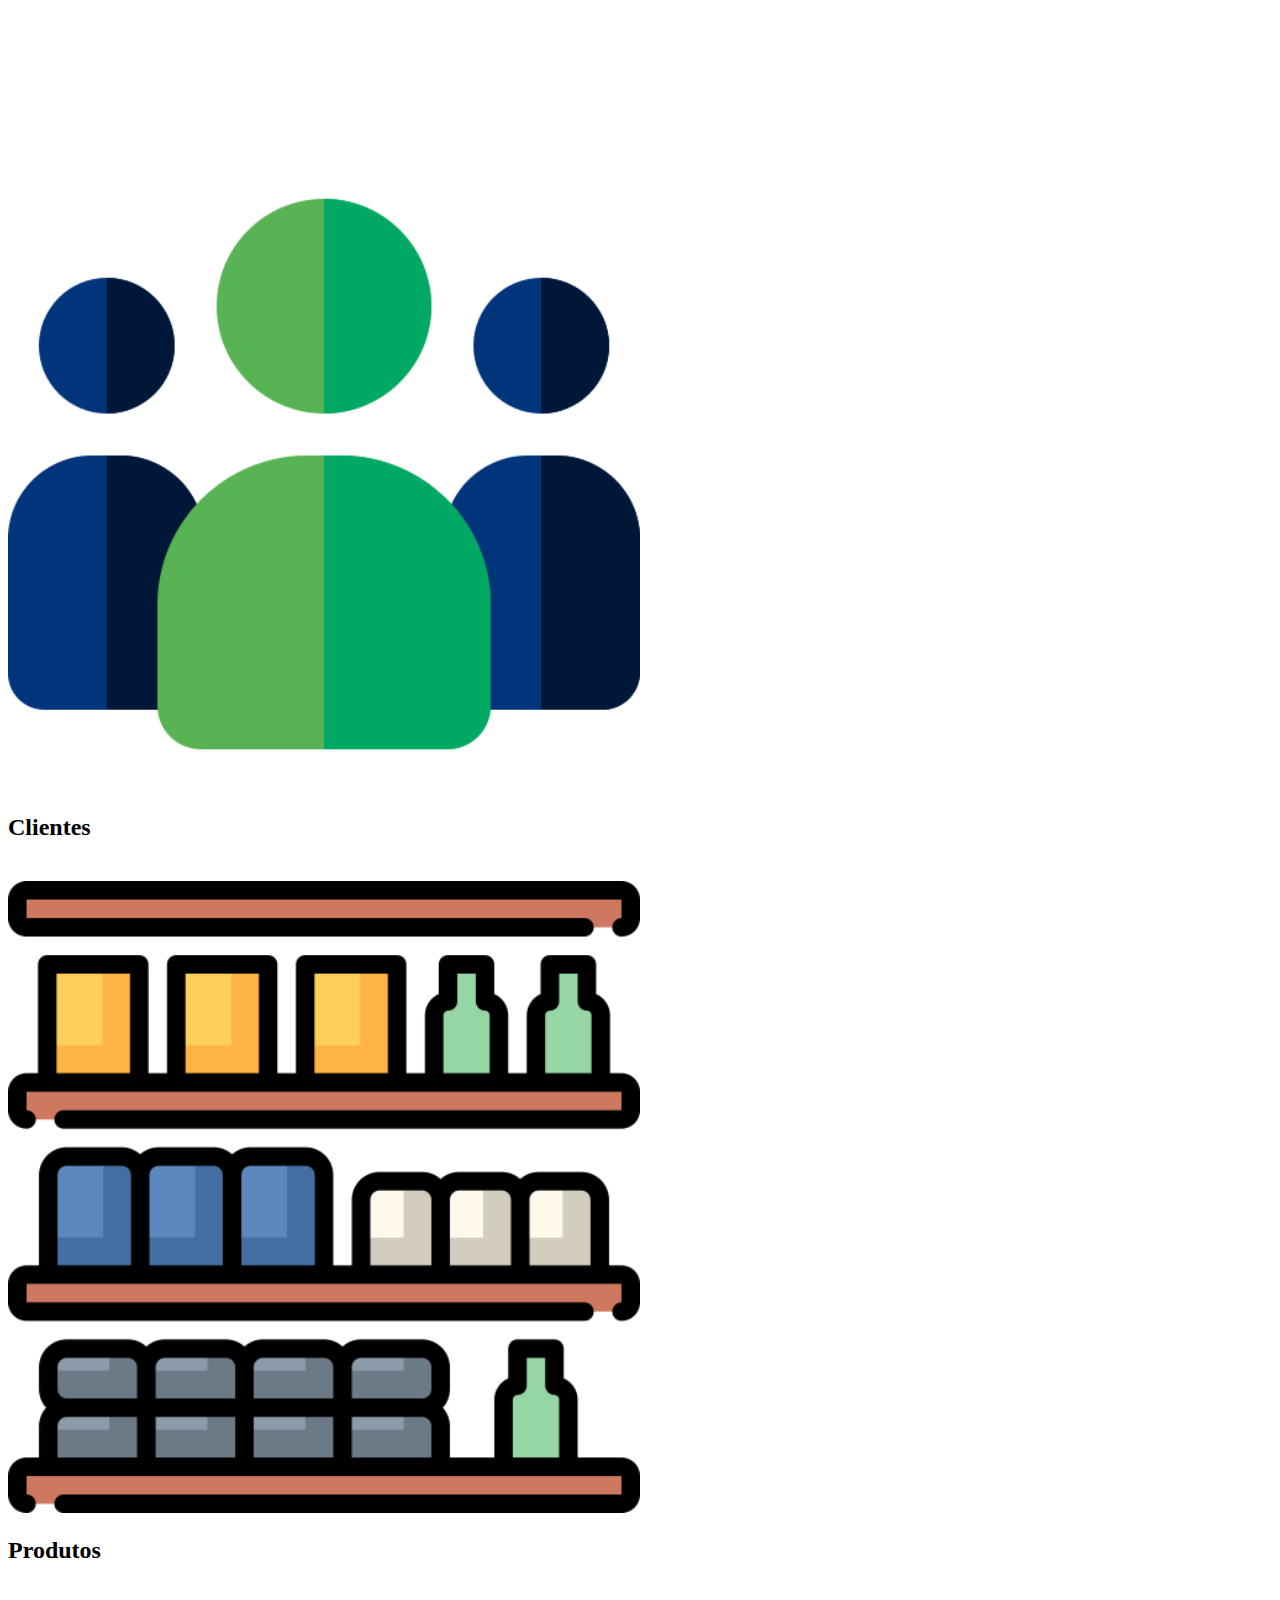
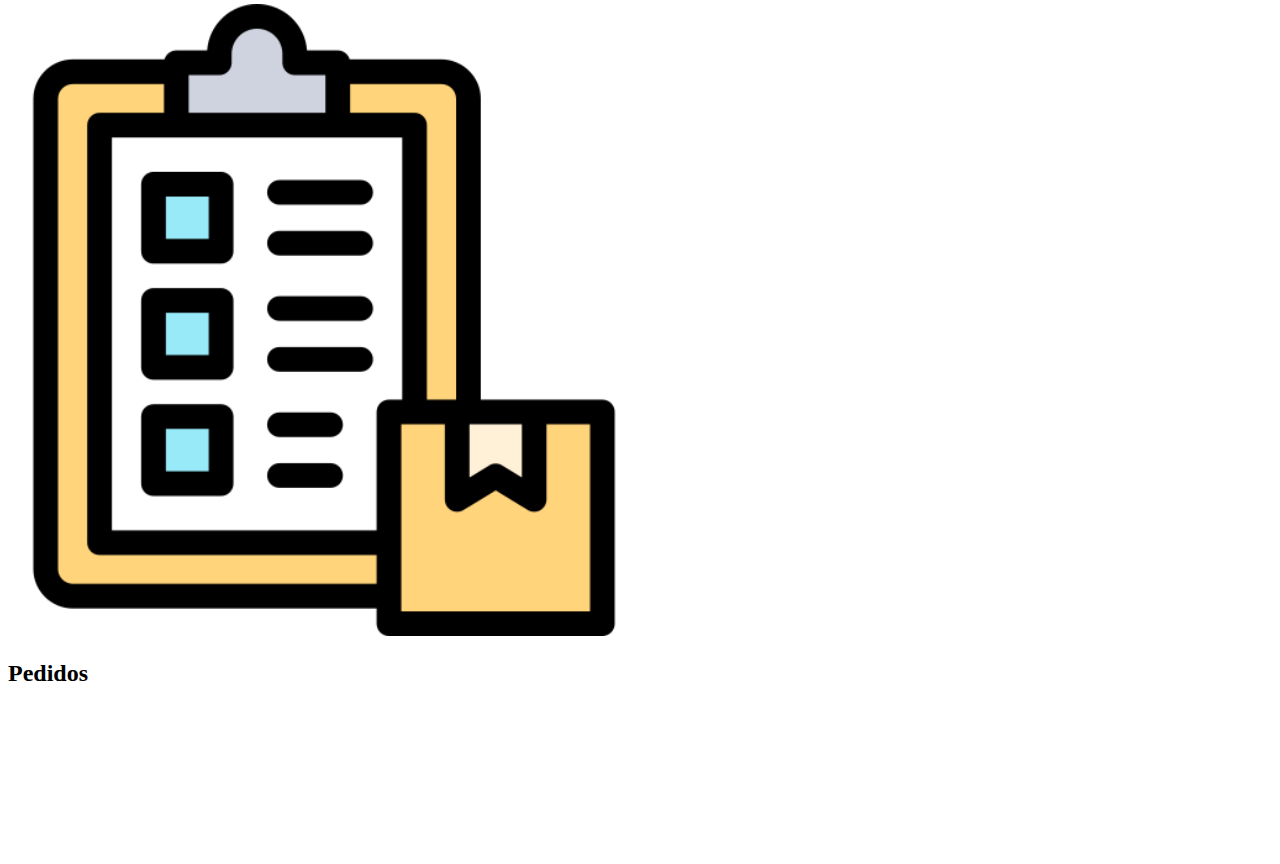
<file: index.html>
<!doctype html>
<html lang="pt-BR">
  <head>
    <meta charset="utf-8">
    <meta name="viewport" content="width=device-width, initial-scale=1">


    <link href="https://cdn.jsdelivr.net/npm/bootstrap@5.0.1/dist/css/bootstrap.min.css" rel="stylesheet" integrity="sha384-+0n0xVW2eSR5OomGNYDnhzAbDsOXxcvSN1TPprVMTNDbiYZCxYbOOl7+AMvyTG2x" crossorigin="anonymous">
    <link rel="stylesheet" href="css.css">
    <title>Tela</title>
  </head>
  <body>
    
    <header>
        <div class="container-fluid"></div>
    </header>
    <main class="global" style="background-color: var(--cor-principal);">
        <div class="container-fluid">
            <div class="row global" style="background-color: var(--cor-principal);">
                    <div class="row">
                        <div class="col-12 global" style="background: var(--cor-principal); height: 150px;" >
                            
                        </div>
                    </div>
            </div>
        </div>
        
        <div class="container-fluid">
            <div class="row">
                <div class="col-xl-2"></div>
                <div class="col-xl-3 col-sm-12 zoom mb-20">
                    <div class="text-center">
                        <img src="img/cliente.png" class="img-fluid" alt="Clientes" width="50%">
                        <div class="row">
                            <h2>Clientes</h2>
                        </div>
                    </div>
                </div>
                <div class="col-xl-1 col-sm-12 ">
                    <div class="row" style="height: 20px;"></div>
                </div>
                <div class="col-xl-3 col-sm-12 zoom mb-20">
                    <div class="text-center">
                        <img src="img/produto.png" class="img-fluid" alt="Produtos" width="50%">
                        <div class="row">
                            <h2>Produtos</h2>
                        </div>
                    </div>
                </div>
                <div class="col-xl-2"></div>
            </div>
        </div>
        <div class="container-fluid">
            <div class="row" style="height: 20px;"></div>
        </div>
        
        <div class="container-fluid">
            <div class="row">
                <div class="col-xl-4"></div>
                <div class="col-xl-3 col-sm-12 zoom">
                    <div class="text-center">
                        <img src="img/pedido.png" class="img-fluid" alt="Pedidos" width="50%">
                        <div class="row">
                            <h2>Pedidos</h2>
                        </div>
                    </div>
                </div>
                <div class="col-xl-5"></div>
            </div>
        </div>
        
    </main> 
    <footer>
        <div class="container-fluid">
            <div class="row global" style="background-color: var(--cor-principal);">
                    <div class="row">
                        <div class="col-12 global" style="background: var(--cor-principal); height: 150px;" >
                            
                        </div>
                    </div>
            </div>
        </div>
    </footer>  
    
    <script src="https://cdn.jsdelivr.net/npm/bootstrap@5.0.1/dist/js/bootstrap.bundle.min.js" integrity="sha384-gtEjrD/SeCtmISkJkNUaaKMoLD0//ElJ19smozuHV6z3Iehds+3Ulb9Bn9Plx0x4" crossorigin="anonymous"></script>
  </body>
</html>
</file>
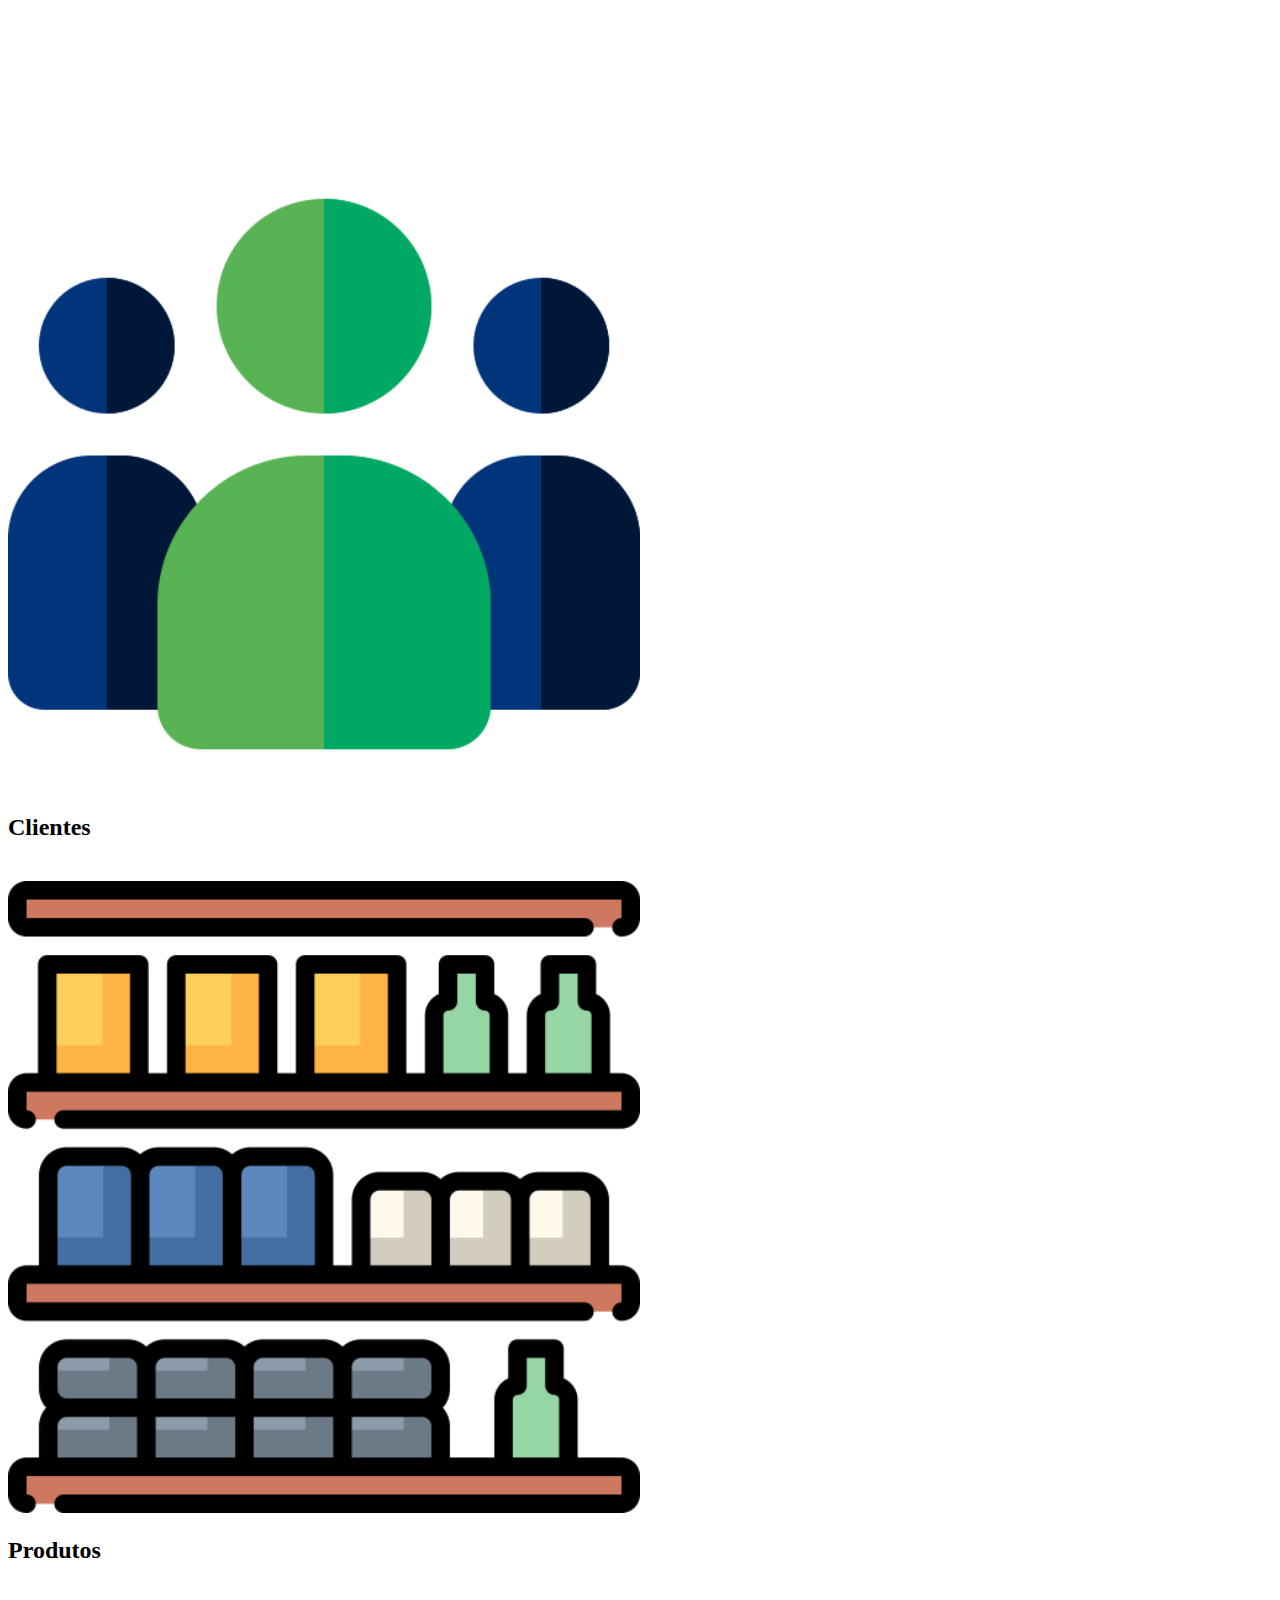
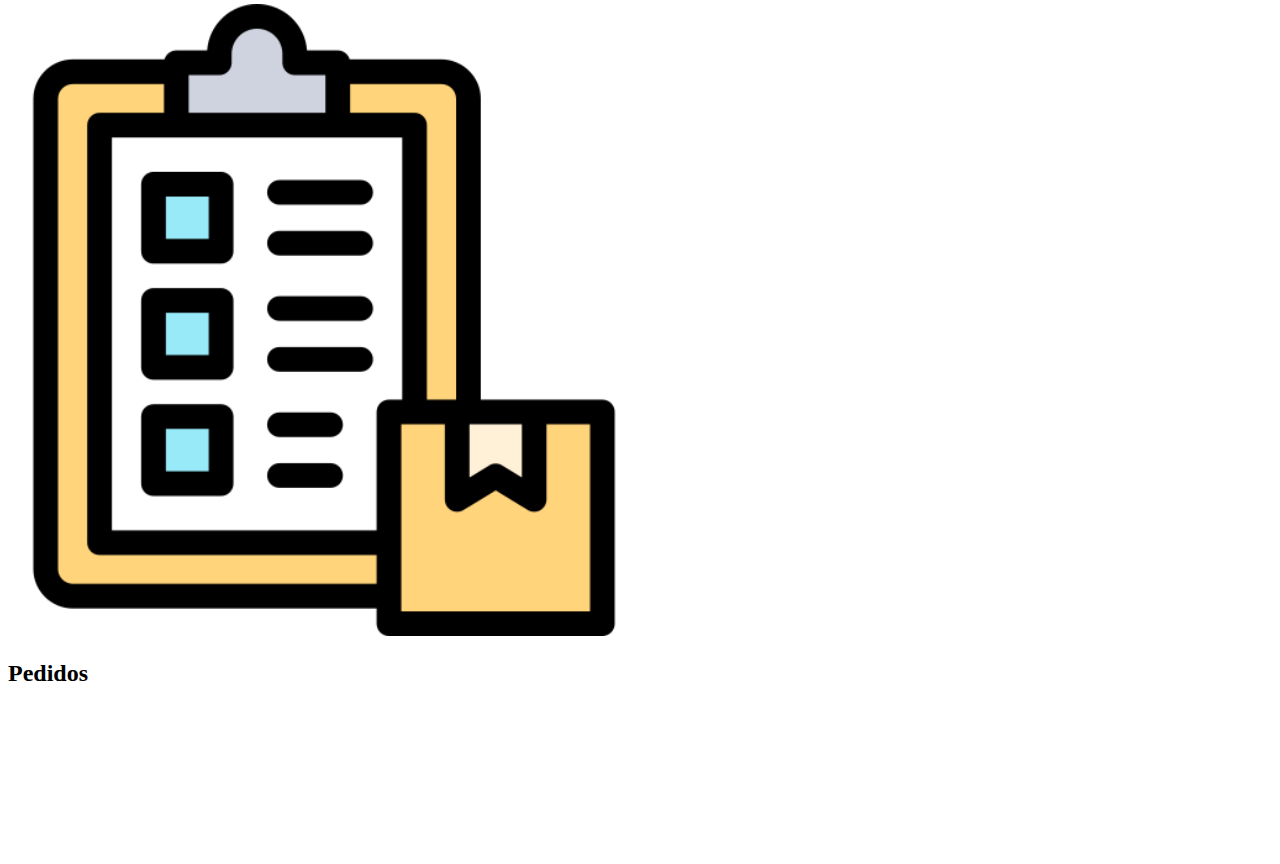
<file: prototipoDeTela/index.html>
<!doctype html>
<html lang="pt-BR">
  <head>
    <meta charset="utf-8">
    <meta name="viewport" content="width=device-width, initial-scale=1">


    <link href="https://cdn.jsdelivr.net/npm/bootstrap@5.0.1/dist/css/bootstrap.min.css" rel="stylesheet" integrity="sha384-+0n0xVW2eSR5OomGNYDnhzAbDsOXxcvSN1TPprVMTNDbiYZCxYbOOl7+AMvyTG2x" crossorigin="anonymous">
    <link rel="stylesheet" href="css.css">
    <title>Tela</title>
  </head>
  <body>
    
    <header>
        <div class="container-fluid"></div>
    </header>
    <main class="global" style="background-color: var(--cor-principal);">
        <div class="container-fluid">
            <div class="row global" style="background-color: var(--cor-principal);">
                    <div class="row">
                        <div class="col-12 global" style="background: var(--cor-principal); height: 150px;" >
                            
                        </div>
                    </div>
            </div>
        </div>
        
        <div class="container-fluid">
            <div class="row">
                <div class="col-xl-2"></div>
                <div class="col-xl-3 col-sm-12 zoom mb-20">
                    <div class="text-center">
                        <a href="../prototipoDeTela/clientes.html">
                            <img src="../img/cliente.png" class="img-fluid" alt="Clientes" width="50%">
                        </a>
                        <div class="row">
                            <h2>Clientes</h2>
                        </div>
                    </div>
                </div>
                <div class="col-xl-1 col-sm-12 ">
                    <div class="row" style="height: 20px;"></div>
                </div>
                <div class="col-xl-3 col-sm-12 zoom mb-20">
                    <div class="text-center">
                        <a href="../prototipoDeTela/produtos.html">
                            <img src="../img/produto.png" class="img-fluid" alt="Produtos" width="50%">
                        </a>
                        <div class="row">
                            <h2>Produtos</h2>
                        </div>
                    </div>
                </div>
                <div class="col-xl-2"></div>
            </div>
        </div>
        <div class="container-fluid">
            <div class="row" style="height: 20px;"></div>
        </div>
        
        <div class="container-fluid">
            <div class="row">
                <div class="col-xl-4"></div>
                <div class="col-xl-3 col-sm-12 zoom">
                    <div class="text-center">
                        <a href="../prototipoDeTela/pedidos.html">
                            <img src="../img/pedido.png" class="img-fluid" alt="Pedidos" width="50%">
                        </a>
                        <div class="row">
                            <h2>Pedidos</h2>
                        </div>
                    </div>
                </div>
                <div class="col-xl-5"></div>
            </div>
        </div>
        
    </main> 
    <footer>
        <div class="container-fluid">
            <div class="row global" style="background-color: var(--cor-principal);">
                    <div class="row">
                        <div class="col-12 global" style="background: var(--cor-principal); height: 150px;" >
                            
                        </div>
                    </div>
            </div>
        </div>
    </footer>  
    
    <script src="https://cdn.jsdelivr.net/npm/bootstrap@5.0.1/dist/js/bootstrap.bundle.min.js" integrity="sha384-gtEjrD/SeCtmISkJkNUaaKMoLD0//ElJ19smozuHV6z3Iehds+3Ulb9Bn9Plx0x4" crossorigin="anonymous"></script>
  </body>
</html>
</file>
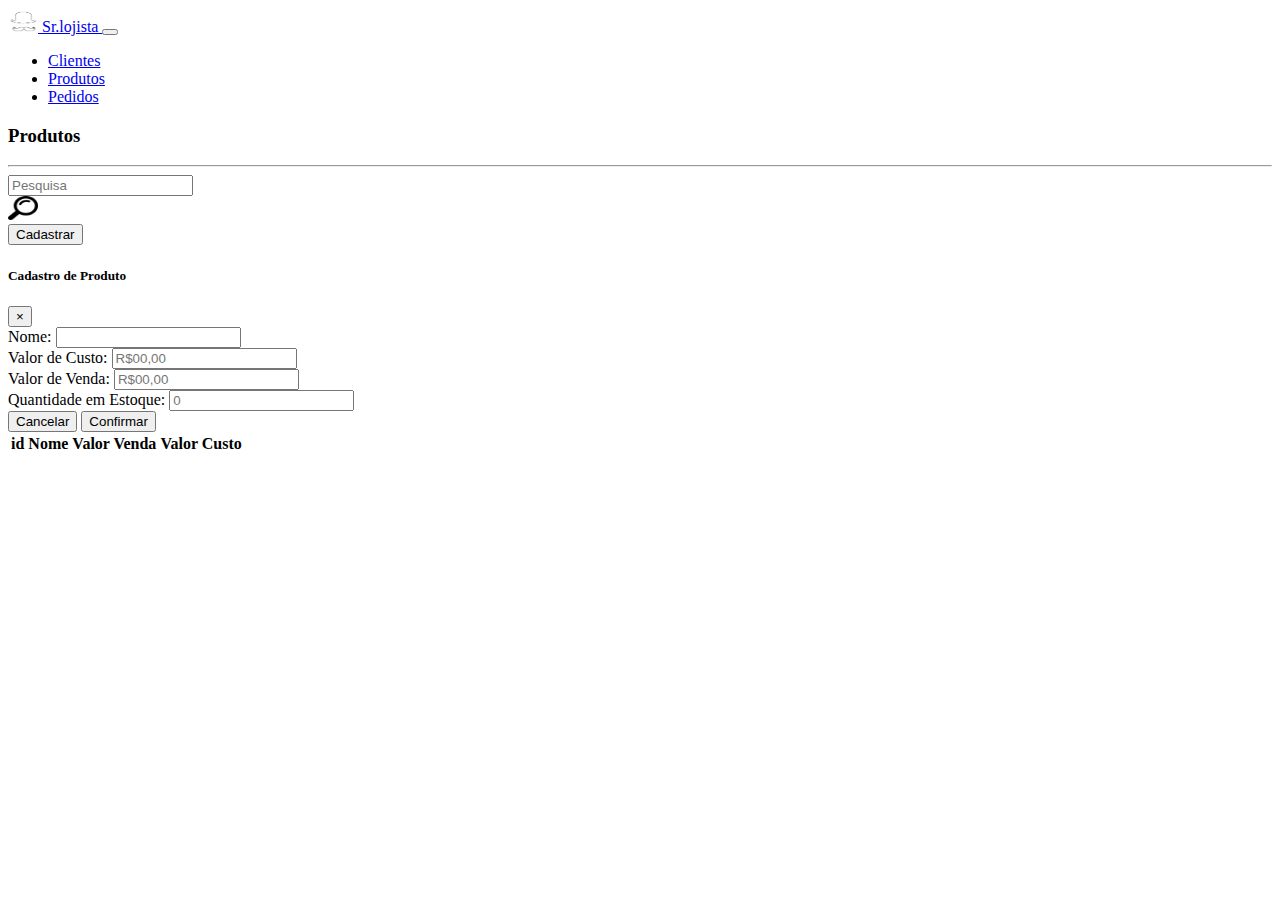
<file: produtos.html>
<!DOCTYPE html>
<html lang="en">
<head>
    <meta charset="UTF-8">
    <meta http-equiv="X-UA-Compatible" content="IE=edge">
    <meta name="viewport" content="width=device-width, initial-scale=1.0">
    <title>Produtos</title>
    <link rel="stylesheet" href="https://cdn.jsdelivr.net/npm/bootstrap@4.6.0/dist/css/bootstrap.min.css" integrity="sha384-B0vP5xmATw1+K9KRQjQERJvTumQW0nPEzvF6L/Z6nronJ3oUOFUFpCjEUQouq2+l" crossorigin="anonymous">
    

</head>
<body>
    
    <header>
        <nav class="navbar navbar-expand-lg navbar-dark bg-dark">
            <a class="navbar-brand" href="#">
                <img src="img/nav_logo.png" width="30" height="24" class="d-inline-block align-text-top">
                Sr.lojista
            </a>
            <button class="navbar-toggler" type="button" data-toggle="collapse" data-target="#navbarNav" aria-controls="navbarNav" aria-expanded="false" aria-label="Toggle navigation">
            <span class="navbar-toggler-icon"></span>
            </button>
            <div class="collapse navbar-collapse" id="navbarNav">
            <ul class="navbar-nav">
                <li class="nav-item">
                <a class="nav-link" href="#">Clientes</a>
                </li>
                <li class="nav-item active">
                <a class="nav-link" href="#">Produtos</a>
                </li>
                <li class="nav-item">
                <a class="nav-link" href="#">Pedidos</a>
                </li>
            </ul>
            </div>
        </nav>
    </header>

    <div class="container">
        <div class="row mt-4">
            <div class="col-12">
                <h3>Produtos</h3>
            </div>
        </div>
        <hr>
        <div class="row pt-2">
            <div class="col-4">
                <input class="form-control ds-input" type="search" placeholder="Pesquisa">
                
            </div>
            <div class="col-4">
                <a href=""> <img src="img/lupa.png" width="30" height="24" class="mt-1"></a>
            </div>
            <div class="col-4 text-right">
                <button type="button" class="btn btn-outline-dark" data-toggle="modal" data-target="#staticBackdrop">Cadastrar</button>
            </div>
            <!-- Modal -->
            <div class="modal fade" id="staticBackdrop" data-backdrop="static" data-keyboard="false" tabindex="-1" aria-labelledby="staticBackdropLabel" aria-hidden="true">
                <div class="modal-dialog modal-lg">
                    <div class="modal-content">
                        <div class="modal-header">
                            <h5 class="modal-title" id="staticBackdropLabel">Cadastro de Produto</h5>
                            <button type="button" class="close" data-dismiss="modal" aria-label="Close">
                                <span aria-hidden="true">&times;</span>
                            </button>
                        </div>
                        <form onsubmit="cadastrarProduto()">
                            <div class="modal-body">
                                <div class="form-group">
                                    <label for="inputNomeProduto">Nome:</label>
                                    <input type="text" id="produtoNome" class="form-control">
                                </div>
                                <div class="form-row">
                                    <div class="form-group col-md-6">
                                        <label for="inputVlCusto">Valor de Custo:</label>
                                        <input type="number" id="produtoVlCusto" class="form-control" placeholder="R$00,00">
                                    </div>
                                    <div class="from-group col-md-6">
                                        <label for="inputVlVenda">Valor de Venda:</label>
                                        <input type="number" id="produtoVlVenda" class="form-control" placeholder="R$00,00">
                                    </div>
                                </div>
                               <div class="form-row">
                                    <div class="form-group col-md-6">
                                        <label for="inputQtdeEstoque">Quantidade em Estoque:</label>
                                        <input type="number" id="produtoQtdeEstoque" class="form-control" placeholder="0">
                                    </div>
                                </div>                                  
                            </div>
                            <div class="modal-footer">
                                <button type="button" class="btn btn-danger" data-dismiss="modal">Cancelar</button>
                                <button type="submit" class="btn btn-success">Confirmar</button>
                            </div>
                        </from> 
                    </div>
                </div>
            </div>
        </div>
        <!--Tabela-->
        <div class="row justify-content-center pt-4">
            <div class="col-12">
                <table class="table table-dark" id="tabelaProdutos">
                        <thead>
                            <th scope="col">id</th>
                            <th scope="col">Nome</th>
                            <th scope="col">Valor Venda</th>
                            <th scope="col">Valor Custo</th>
                        </thead>
                </table>
            </div>
        </div>
    </div>
        
        


    
    <script src="js/produtosScripts/produtosGet.js"></script>
    <script src="js/produtosScripts/produtosPost.js"></script>
    <script src="https://code.jquery.com/jquery-3.5.1.slim.min.js" integrity="sha384-DfXdz2htPH0lsSSs5nCTpuj/zy4C+OGpamoFVy38MVBnE+IbbVYUew+OrCXaRkfj" crossorigin="anonymous"></script>
    <script src="https://cdn.jsdelivr.net/npm/bootstrap@4.6.0/dist/js/bootstrap.bundle.min.js" integrity="sha384-Piv4xVNRyMGpqkS2by6br4gNJ7DXjqk09RmUpJ8jgGtD7zP9yug3goQfGII0yAns" crossorigin="anonymous"></script>
    
</body>
</html>
</file>
<file: css.css>
.global {
    --cor-principal: white ; 
}
.zoom {
    max-width: 100%;
    -moz-transition: all 0.5s;
    -webkit-transition: all 0.5s;
    transition: all 0.5s;
    cursor: pointer;
  }
  .zoom:hover {
    -moz-transform: scale(1.2);
    -webkit-transform: scale(1.2);
    transform: scale(1.2);
  }
</file>
<file: prototipoDeTela/css.css>
.global {
    --cor-principal: white ; 
}
.zoom {
    max-width: 100%;
    -moz-transition: all 0.5s;
    -webkit-transition: all 0.5s;
    transition: all 0.5s;
    cursor: pointer;
  }
  .zoom:hover {
    -moz-transform: scale(1.2);
    -webkit-transform: scale(1.2);
    transform: scale(1.2);
  }
</file>
